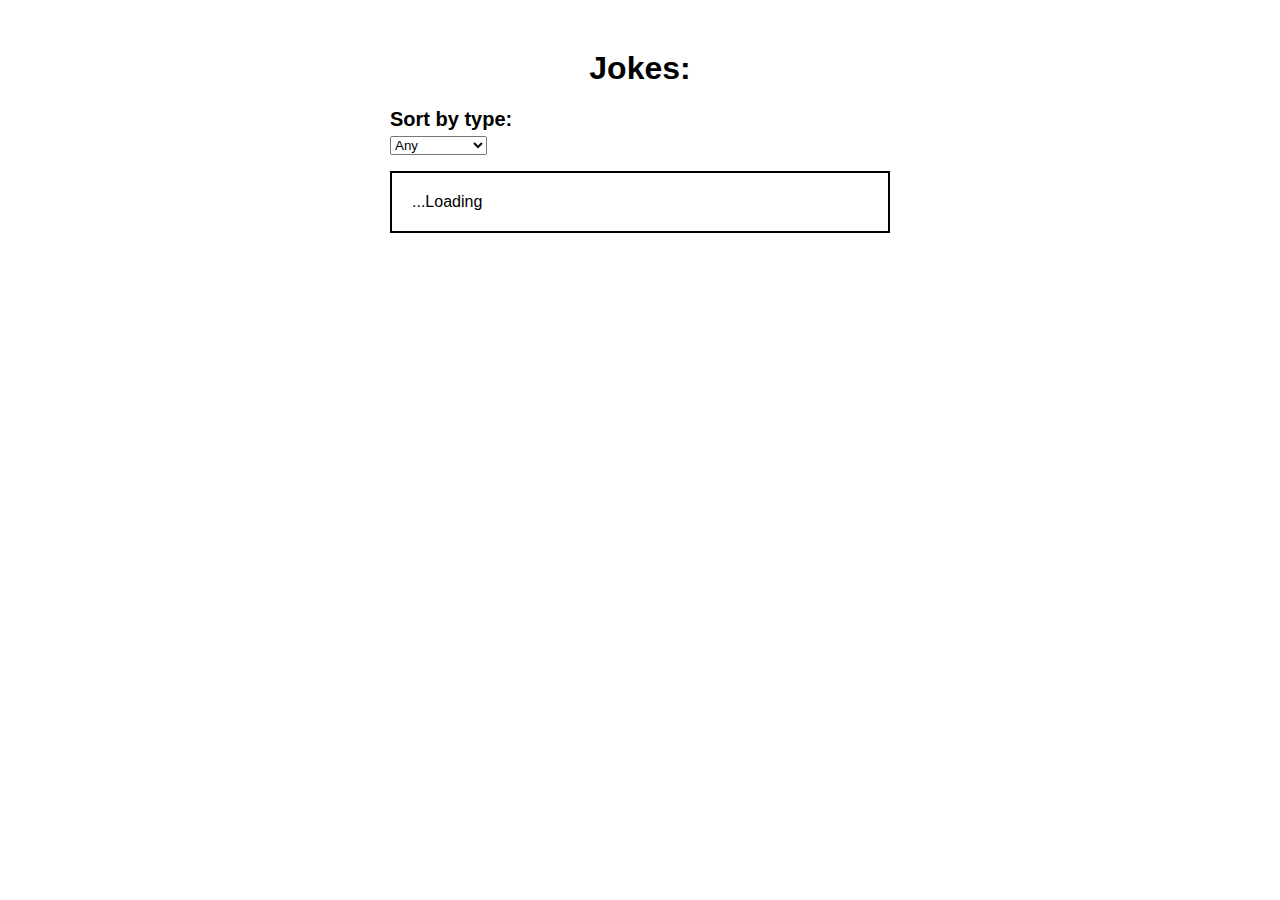
<file: index.html>
<!DOCTYPE html>
<html lang="en">
  <head>
    <meta charset="UTF-8" />
    <meta http-equiv="X-UA-Compatible" content="IE=edge" />
    <meta name="viewport" content="width=device-width, initial-scale=1.0" />
    <meta name="description" content="a list of very funny jokes that will bring much laughter">
    <title>Jokes - JavaScript</title>
    <link rel="stylesheet" href="./css/style.css" />
  </head>
  <body>
    <div class="jokes">
      <h1>Jokes:</h1>
      <h2>Sort by type:</h2>

      <select id="jokes__type">
        <option class="jokes__select" value="1">Any</option>
        <option class="jokes__select" value="2">General</option>
        <option class="jokes__select" value="3">Programmer</option>
      </select>


      <ul class="jokes__container"></ul>
    </div>

   
    <script type="module" src="index.js"></script>
  </body>
</html>
</file>
<file: css/style.css>
h1 {
    font-family: Verdana, Geneva, Tahoma, sans-serif;
    text-align: center;
}

h2 {
    font-size: 20px;
    margin-bottom: 5px;
}


* {
    font-family: 'Lucida Sans', 'Lucida Sans Regular', 'Lucida Grande', 'Lucida Sans Unicode', Geneva, Verdana, sans-serif;
}

#jokes__generalImg {
    display: none; 
    height: 40px;
    width: 40px;
}



#jokes__programmerImg {

    display: none;
    height: 40px;
    width: 40px;
}

ul {

    border: 2px solid black;
    padding-right: 0px;
    padding-left: 0px;
    margin-bottom: 100px;

}

p {

    margin-right: 15px;
    margin-left: 25px;
}



li {


 list-style: none;
 
}


li:nth-child(even) {

    background-color: rgba(231, 239, 241, 0.808);
    color: black;
}



li:hover {

    background-color: rgb(255, 169, 169);
    color: black;
}





a {
    color: black;
    text-decoration: none;
    display:inline-block;
    width:100%;
    height:100%;
    padding-bottom: 50px;
    padding-top: 50px;
}



.jokes {

    max-width: 500px;
    display: flexbox;
    margin: 0 auto;
    margin-top: 50px;
}


.details__container {

    max-width: 500px;
    margin: 0 auto;
    display: flexbox;
}

.loading {
    font-size: 25px;
}




.jokes__loading {

    padding: 20px;
}

button {
    margin-right: 15px;
    margin-left: 25px;
}
</file>
